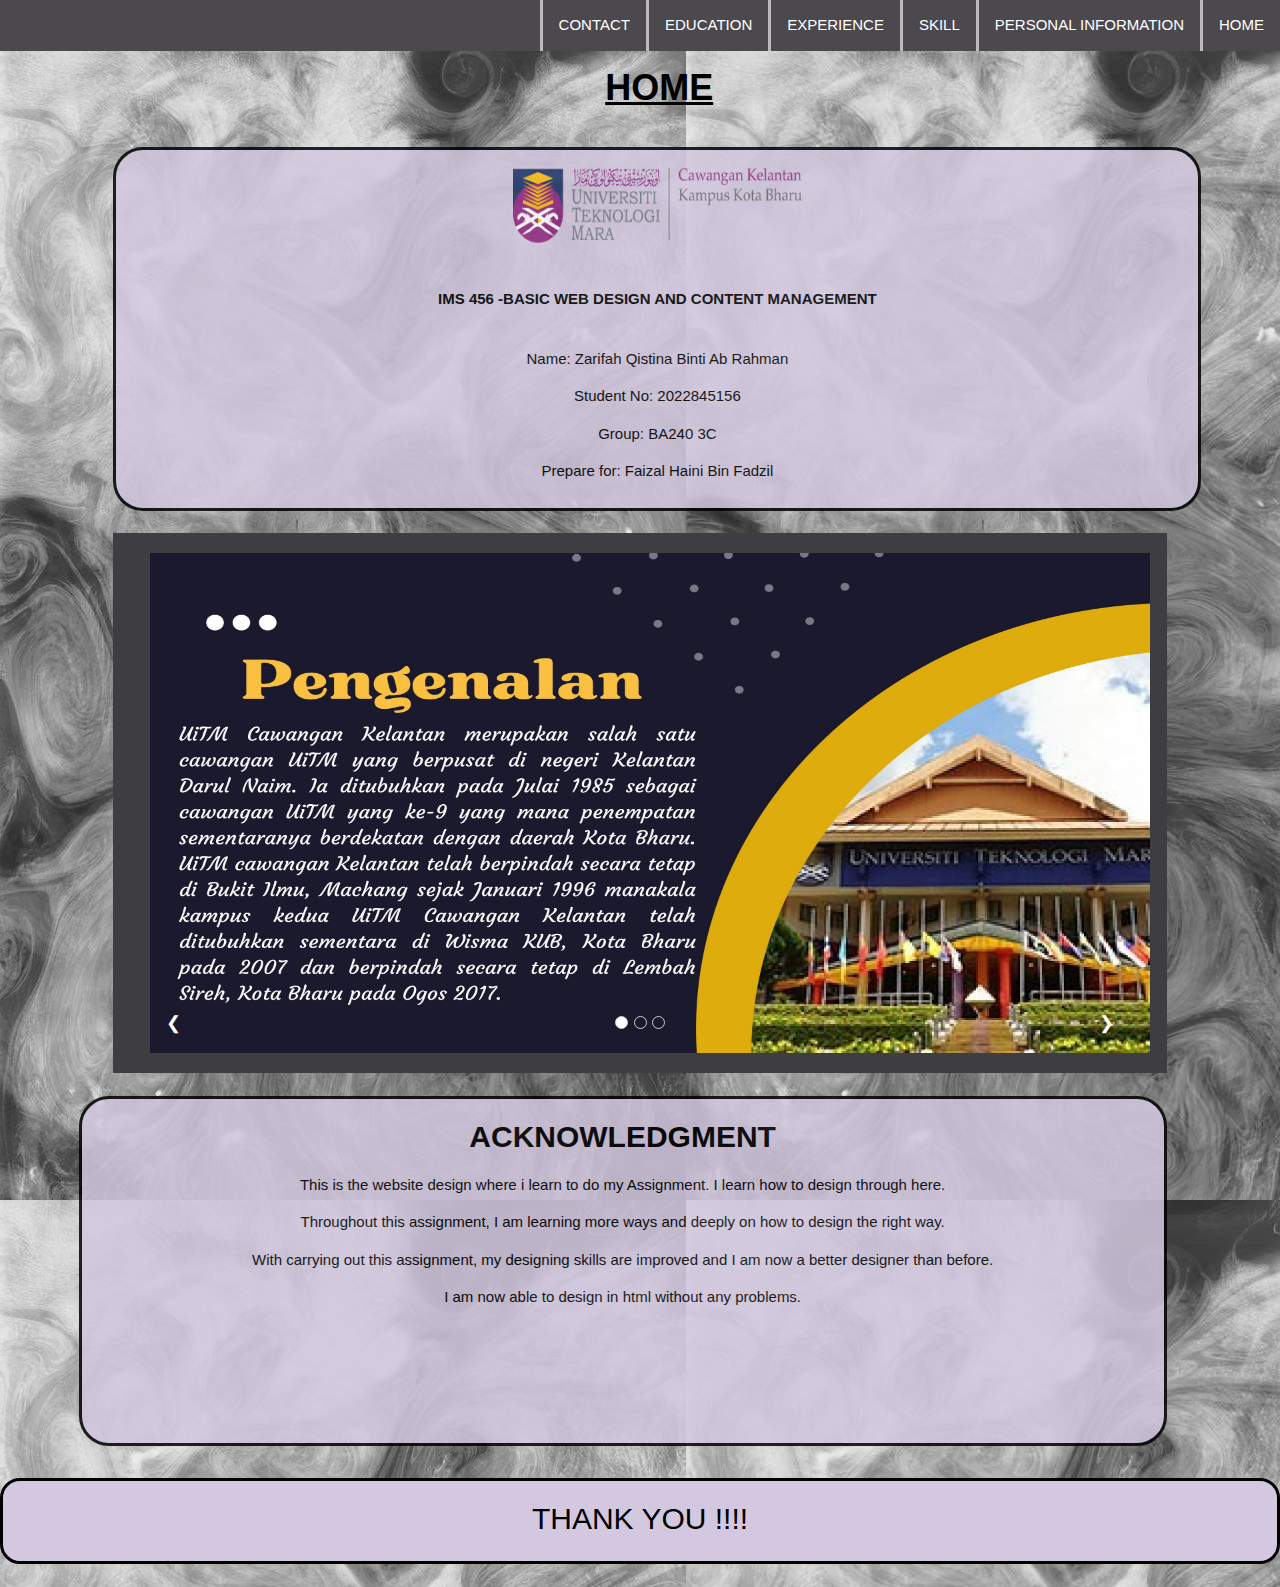
<file: INDEX.html>
<html>
    <head>
        <title> ASSINGMENT WEBSITE</title>
        <link rel="stylesheet" href="css/style.css">
        <meta name="viewport" content="width=device-width, initial-scale=1">
        <link rel="stylesheet" href="https://www.w3schools.com/w3css/4/w3.css">
        <meta name="viewport" content="width=device-width, initial-scale=1">
        <link rel="stylesheet"href="https://www.w3schools.com/w3css/4/w3.css">
        <style>
        .mySlides {display:none}
        .w3-left, .w3-right, .w3-badge {cursor:pointer}     
        .w3-badge {height:13px;width:13px;padding:0}        
        </style>
    </head>
<body>
   

   
    <ul class="a">
        <li><a href="INDEX.html">HOME</a></li>
        <li><a href="BIODATA.html">PERSONAL INFORMATION</a></li>
        <li><a href="SKILLS.html">SKILL</a></li>
        <li><a href="EXPERIENCE.html">EXPERIENCE</a></li>
        <li><a href="EDUCATION.html">EDUCATION</a></li>
        <li><a href="CONTACT.html">CONTACT</a></li>
      </ul>

    <!--heading sample-->

    <h1 style="font-weight: bold;" >HOME</h1>

   
    <br>

<div class="content">

    <a href="https://uitm.edu.my/index.php/en/"target="blank"><img src="image/logo1.png" height="90px" width="300px"></a>
    <p>
        <p><br><b>IMS 456 -BASIC WEB DESIGN AND CONTENT MANAGEMENT</b></p>
        <p><br> Name:  Zarifah Qistina Binti Ab Rahman</p>
        <p>Student No:  2022845156</p>
        <p>Group: BA240 3C</p>
        <p> Prepare for:  Faizal Haini Bin Fadzil</p>
    </p>

</div>
<br>

<div class="sl">
  <div class="w3-content w3-display-container">
      <img class="mySlides" src="image/image 1.jpg" style="width:1000px; height: 500px;">
      <img class="mySlides" src="image/image 2.jpeg" style="width:1000px; height: 500px;">
      <img class="mySlides" src="image/image 3.jpg" style="width:1000px; height: 500px;">
      <div class="w3-center w3-container w3-section w3-large w3-text-white w3-display-bottommiddle" style="width:100%">

        <div class="w3-left w3-hover-text-khaki" onclick="plusDivs(-1)">&#10094;</div>
        <div class="w3-right w3-hover-text-khaki" onclick="plusDivs(1)">&#10095;</div>
        <span class="w3-badge demo w3-border w3-transparent w3-hover-white" onclick="currentDiv(1)"></span>
        <span class="w3-badge demo w3-border w3-transparent w3-hover-white" onclick="currentDiv(2)"></span>
        <span class="w3-badge demo w3-border w3-transparent w3-hover-white" onclick="currentDiv(3)"></span>
      </div>
    </div>
    
    <script>
    var slideIndex = 1;
    showDivs(slideIndex);
    
    function plusDivs(n) {
      showDivs(slideIndex += n);
    }
    
    function currentDiv(n) {
      showDivs(slideIndex = n);
    }
    
    function showDivs(n) {
      var i;
      var x = document.getElementsByClassName("mySlides");
      var dots = document.getElementsByClassName("demo");
      if (n > x.length) {slideIndex = 1}
      if (n < 1) {slideIndex = x.length}
      for (i = 0; i < x.length; i++) {
        x[i].style.display = "none";  
      }
      for (i = 0; i < dots.length; i++) {
        dots[i].className = dots[i].className.replace(" w3-white", "");
      }
      x[slideIndex-1].style.display = "block";  
      dots[slideIndex-1].className += " w3-white";
    }
    
var myIndex = 0;
carousel();

function carousel() {
var i;
var x = document.getElementsByClassName("mySlides");
for (i = 0; i < x.length; i++) {
  x[i].style.display = "none";  
}
myIndex++;
if (myIndex > x.length) {myIndex = 1}    
x[myIndex-1].style.display = "block";  
setTimeout(carousel, 3000);    
}
</script>

   

  </div>

  <br>

      <div class="ack">
        <h2 style="font-weight: bold;">ACKNOWLEDGMENT</h2>
        <p>
            This is the website design where i learn to do my Assignment. I learn how to design through here.
            </p>

         <p>   Throughout this assignment, I am learning more ways and deeply on how to design the right way.
            </p> 
            
         <p>  With carrying out this assignment, my designing skills are improved and I am now a better designer than before. 
            </p> 
           
           <p> I am now able to design in html without any problems.
             </p>


            </div> 
            
            <br>
            <br>
            <br>
            <br>
            <br>
            <br>
            <br>
            <br>
            <br>
            <br>
            <br>
            <br>
            <br>
            <br>
            <br>
            <br>
            <br>
            
            

        <div class="thanks">
        <h2>THANK YOU !!!!</h2>
        </div>

        <br>
      
      
   
    

</body>
</html>
</file>
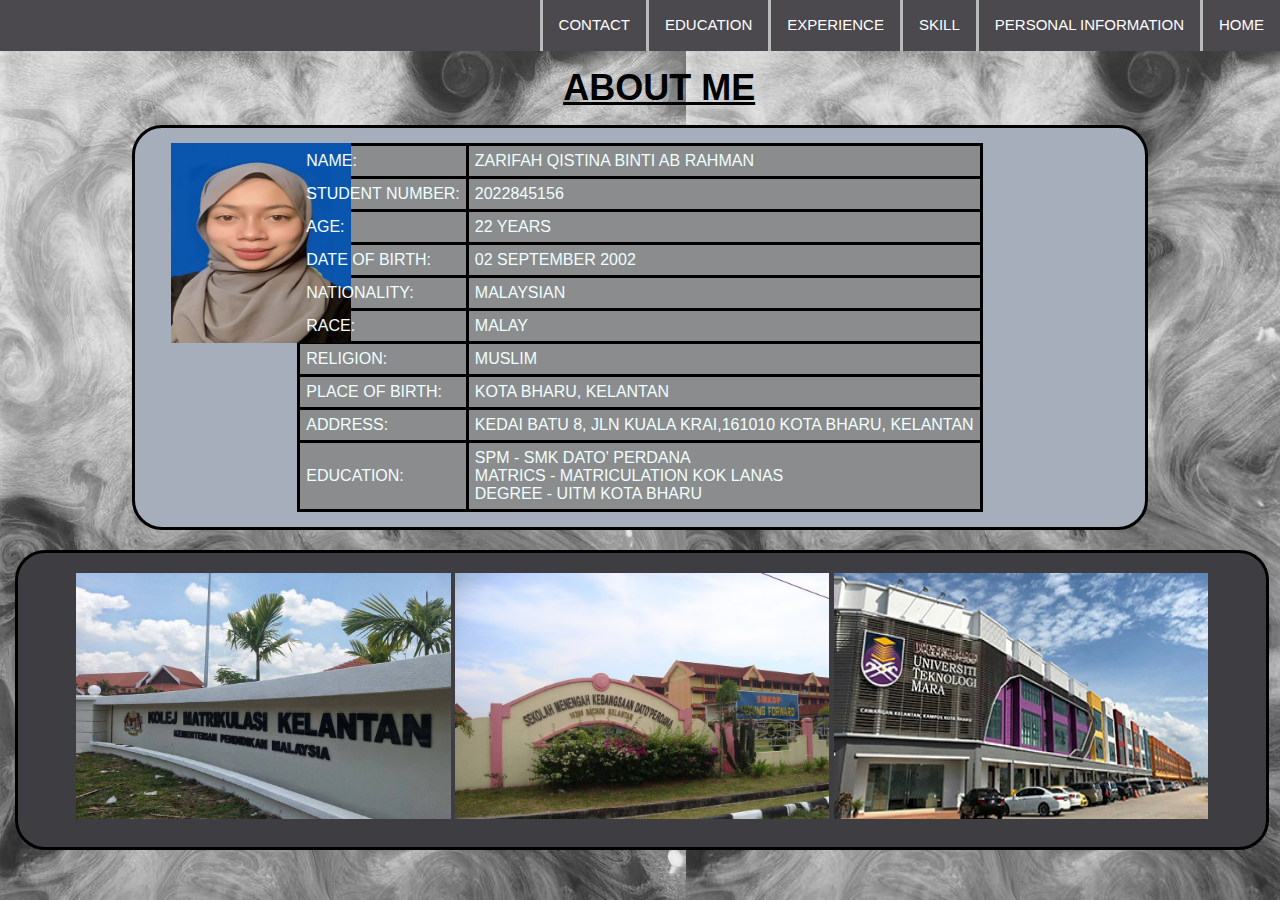
<file: BIODATA.html>
<html>
    <head>
        <title>MY BIODATA</title>
        <link rel="stylesheet" href="css/style.css">
        <link rel="stylesheet" href="https://www.w3schools.com/w3css/4/w3.css">
    </head>
<body>


    <div class="menu">
        <ul class="a">
            <li><a href="INDEX.html">HOME</a></li>
            <li><a href="BIODATA.html">PERSONAL INFORMATION</a></li>
            <li><a href="SKILLS.html">SKILL</a></li>
            <li><a href="EXPERIENCE.html">EXPERIENCE</a></li>
            <li><a href="EDUCATION.html">EDUCATION</a></li>
            <li><a href="CONTACT.html">CONTACT</a></li>
          </ul>
    </div>

<h1 style="font-weight: bold; "> ABOUT ME </h1> 

<div class="bio">
    
    <div class="diri">
    <img src="image/diri.jpg" height="200px" width="180px" >

   </div> 

<table style="margin: auto;">
   
        <tr >
            <td>NAME:</td>
            <td>ZARIFAH QISTINA BINTI AB RAHMAN </td>
        </tr>
    
        <tr >
            <td>STUDENT NUMBER:</td>
            <td>2022845156</td>
        </tr>
        
        <tr>
            <td>AGE:</td>
            <td>22 YEARS</td>
        </tr>
    
        <tr>
            <td>DATE OF BIRTH:</td>
            <td>02 SEPTEMBER 2002</td>
        </tr>
        
        <tr>
            <td>NATIONALITY:</td>
            <td>MALAYSIAN</td>
        </tr>
        
        <tr>
            <td>RACE:</td>
            <td>MALAY</td>
        </tr>


                    <tr>
                        <td>RELIGION:</td>
                        <td>MUSLIM</td>
                    </tr>
                

                    <tr>
                        <td>PLACE OF BIRTH:</td>
                        <td>KOTA BHARU, KELANTAN</td>
                    </tr>
                    

                    <tr>
                        <td>ADDRESS:</td>
                        <td>KEDAI BATU 8, JLN KUALA KRAI,161010 KOTA BHARU, KELANTAN</td>
                    </tr>
                    

                    <tr>
                        <td>EDUCATION: </td>
                        <td>SPM - SMK DATO' PERDANA<BR>MATRICS - MATRICULATION KOK LANAS<BR>DEGREE - UITM KOTA BHARU</td>
                    </tr>

     

  </table>
  
  <a href="https://ufuture.uitm.edu.my/home/"target="blank"></a>   
</div>

<div class="box1">

    <img src="image/MATRIK.jpg" height="90%" width="30%">
    <img src="image/SEKOLAH.jpg" height="90%" width="30%">
    <img src="image/s1.jpg" height="90%" width="30%">



</div>

</body>
</html>
</file>
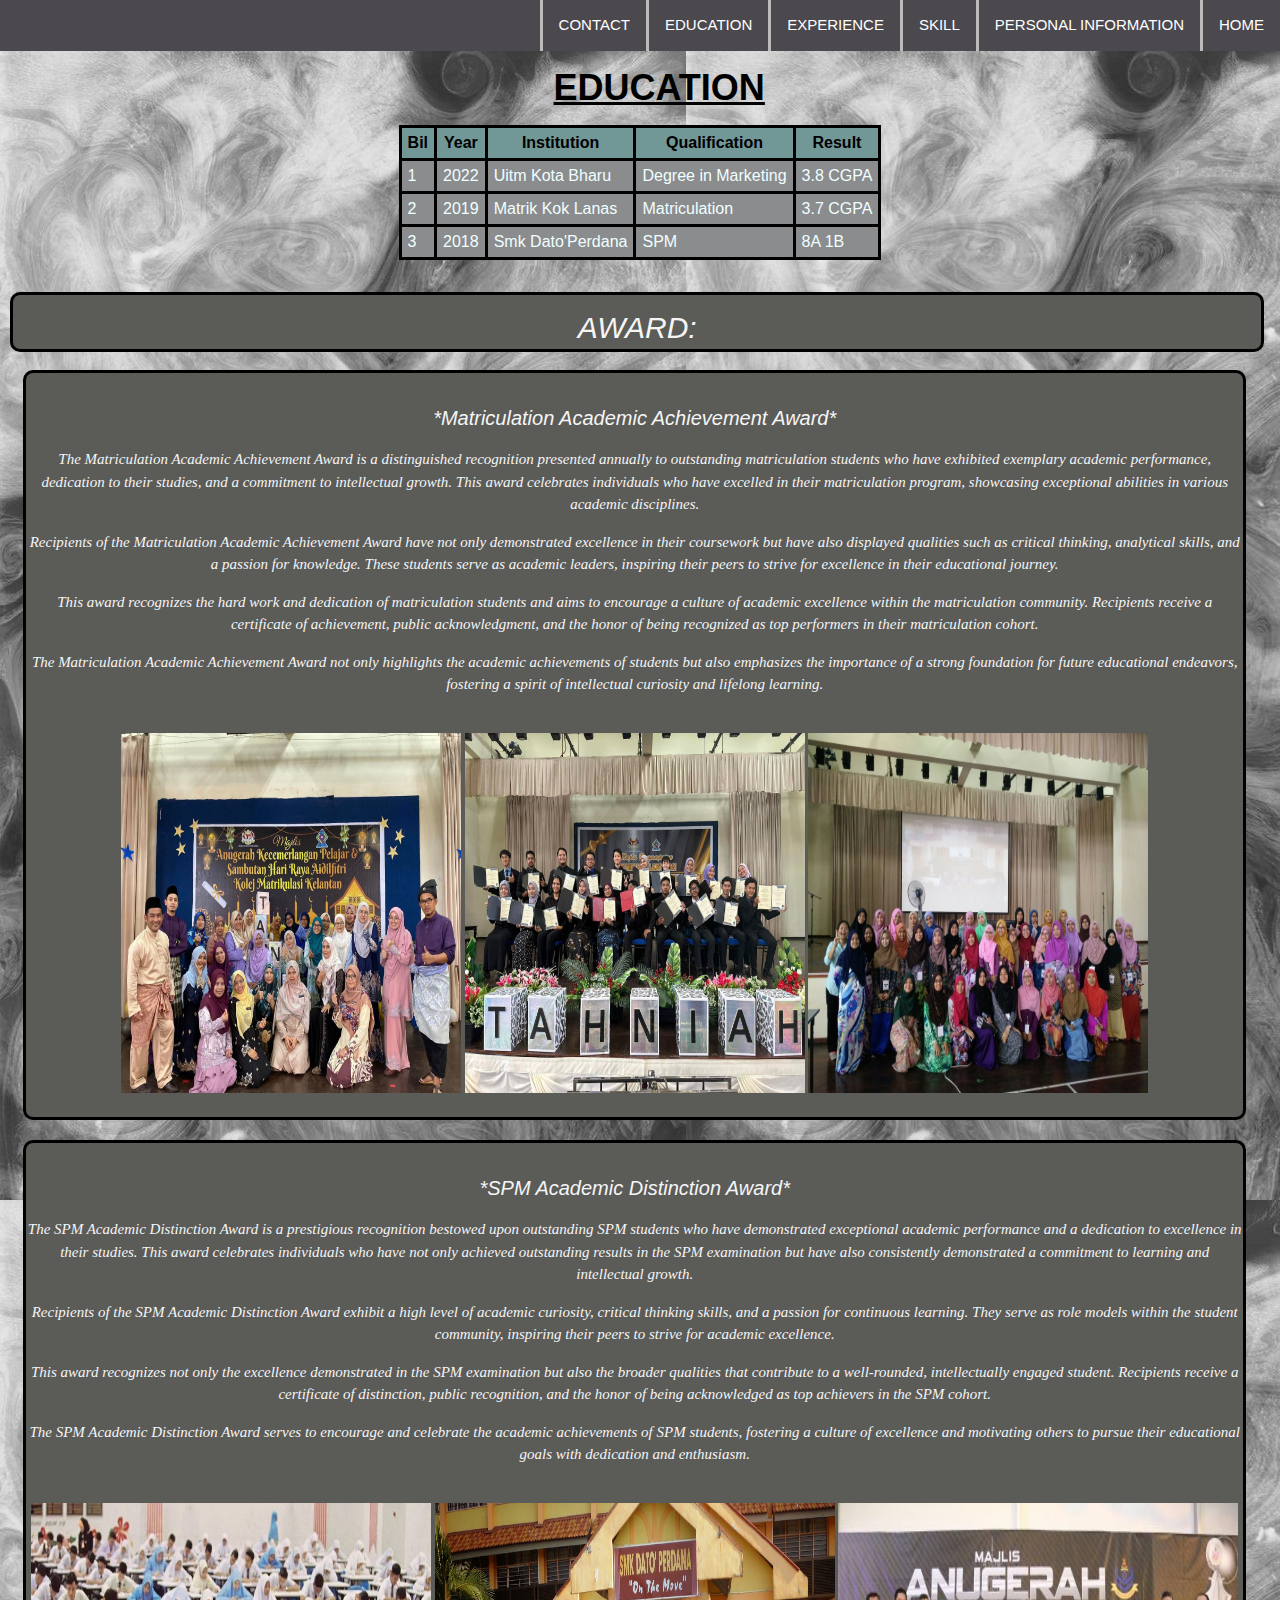
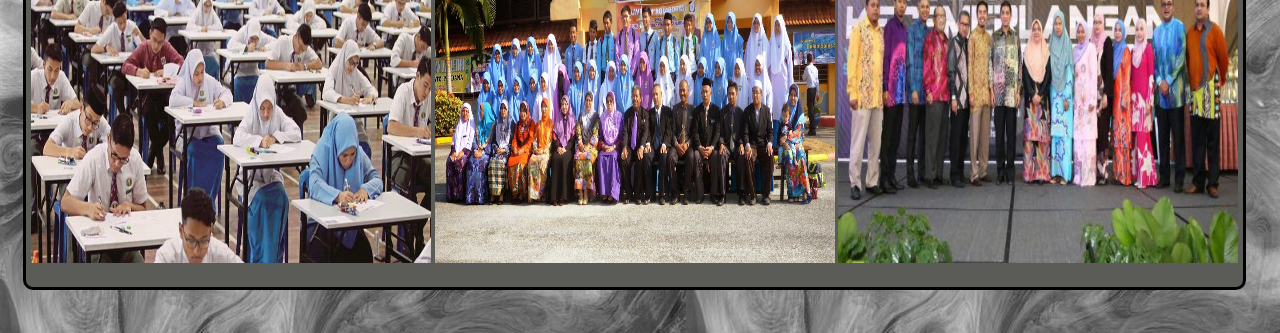
<file: EDUCATION.html>
<html>
    <head>
        <title>EDUCATION</title>
        <link rel="stylesheet" href="css/style.css">
        <link rel="stylesheet" href="https://www.w3schools.com/w3css/4/w3.css">
    </head>
<body>

    
    <div class="menu">
        <ul class="a">
            <li><a href="INDEX.html">HOME</a></li>
            <li><a href="BIODATA.html">PERSONAL INFORMATION</a></li>
            <li><a href="SKILLS.html">SKILL</a></li>
            <li><a href="EXPERIENCE.html">EXPERIENCE</a></li>
            <li><a href="EDUCATION.html">EDUCATION</a></li>
            <li><a href="CONTACT.html">CONTACT</a></li>
          </ul>
    </div>

    <h1 style="font-weight: bold;" > EDUCATION </h1>
<div align="center">
<table>
    <tr>
        <th>Bil</th>
        <th>Year</th>
        <th>Institution</th>
        <th>Qualification</th>
        <th>Result</th>
    </tr>

    <tr>
        <td>1</td>
        <td>2022</td>
        <td>Uitm Kota Bharu</td>
        <td>Degree in Marketing</td>
        <td>3.8 CGPA</td>
    </tr>

    <tr>
        <td>2</td>
        <td>2019</td>
        <td>Matrik Kok Lanas</td>
        <td>Matriculation</td>
        <td>3.7 CGPA</td>

    </tr>

    <tr>
        <td>3</td>
        <td>2018</td>
        <td>Smk Dato'Perdana</td>
        <td>SPM</td>
        <td>8A 1B</td>

    </tr>
</div>

    

</table>
<br>

</div>

<div class="award">
    <h2>
        AWARD:
    </h2>

<div class="award1">
    <h4>
        *Matriculation Academic Achievement Award*
    </h3>

    <p>
        The Matriculation Academic Achievement Award is a distinguished recognition presented annually to outstanding matriculation students who have exhibited exemplary academic performance, 
        dedication to their studies, and a commitment to intellectual growth. 
        This award celebrates individuals who have excelled in their matriculation program, showcasing exceptional abilities in various academic disciplines.
    </p>

    <p>
        Recipients of the Matriculation Academic Achievement Award have not only demonstrated excellence in their coursework but have also displayed qualities 
        such as critical thinking, analytical skills, and a passion for knowledge. These students serve as academic leaders, inspiring their peers to strive for 
        excellence in their educational journey.

    </p>

    <p>
        This award recognizes the hard work and dedication of matriculation students and aims to encourage a culture of academic excellence within the matriculation community.
         Recipients receive a certificate of achievement, public acknowledgment, and the honor of being recognized as top performers in their matriculation cohort.
    </p>

    <p>
        The Matriculation Academic Achievement Award not only highlights the academic achievements of students but also emphasizes the importance of a 
        strong foundation for future educational endeavors, fostering a spirit of intellectual curiosity and lifelong learning.
    </p>

    <br>

    <img src="image/award1.jpg" height="360px" width="340px">
    <img src="image/award2.jpg" height="360px" width="340px">
    <img src="image/award3.jpg" height="360px" width="340px">
    

</div>


<div class="award2">
    <h4>
        *SPM Academic Distinction Award*
    </h3>

    <p>
        The SPM Academic Distinction Award is a prestigious recognition bestowed upon outstanding SPM students 
        who have demonstrated exceptional academic performance and a dedication to excellence in their studies. 
        This award celebrates individuals who have not only achieved outstanding results in the SPM examination 
        but have also consistently demonstrated a commitment to learning and intellectual growth.

    </p>

    <p>
        Recipients of the SPM Academic Distinction Award exhibit a high level of academic curiosity, 
        critical thinking skills, and a passion for continuous learning. They serve as role models 
        within the student community, inspiring their peers to strive for academic excellence.


    </p>

    <p>
        This award recognizes not only the excellence demonstrated in the SPM examination but also 
        the broader qualities that contribute to a well-rounded, intellectually engaged student. 
        Recipients receive a certificate of distinction, public recognition, and the honor of being 
        acknowledged as top achievers in the SPM cohort.

    </p>

    <p>
        The SPM Academic Distinction Award serves to encourage and celebrate the academic achievements 
        of SPM students, fostering a culture of excellence and motivating others to pursue their educational
         goals with dedication and enthusiasm.
    </p>

    <br>

    <img src="image/award4.jpg" height="360px" width="400px">
    <img src="image/award5.jpg" height="360px" width="400px">
    <img src="image/award6.jpg" height="360px" width="400px">
    

</div>
<br>
   
   


</body>
</html>
</file>
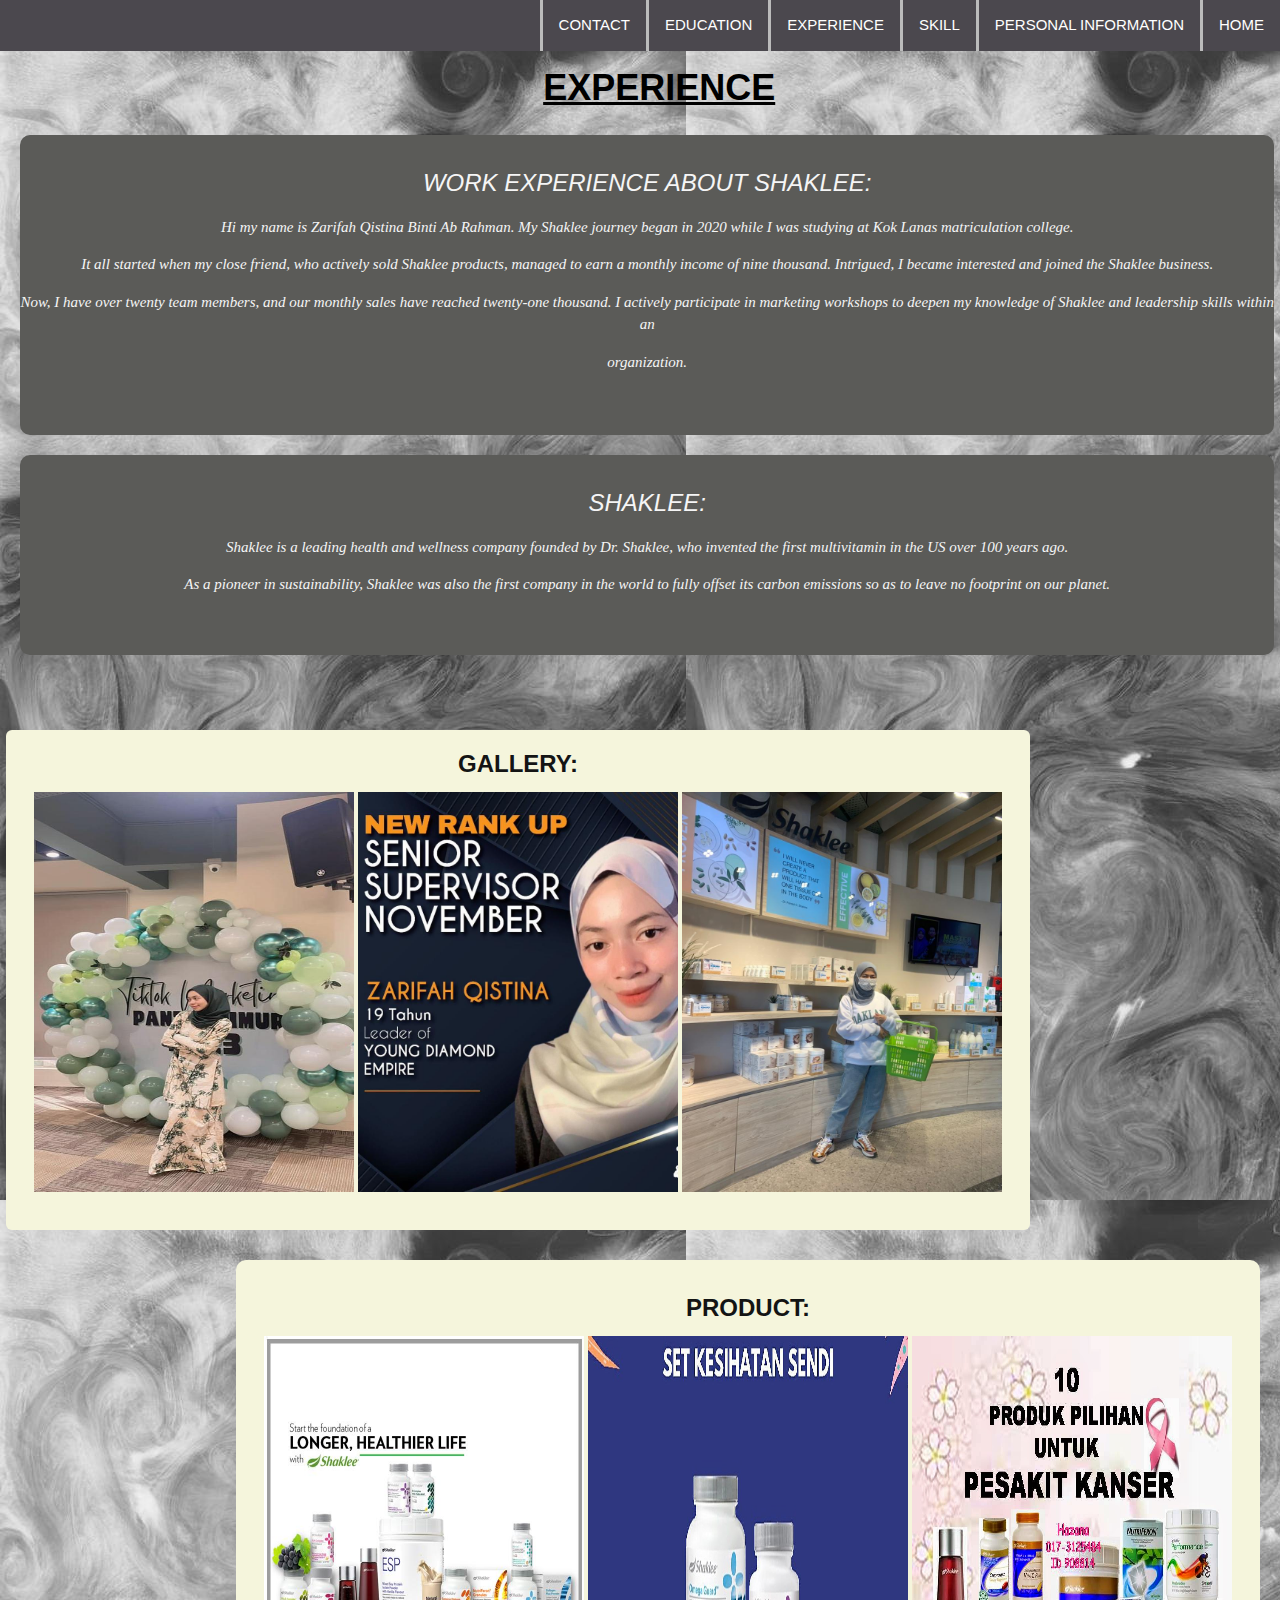
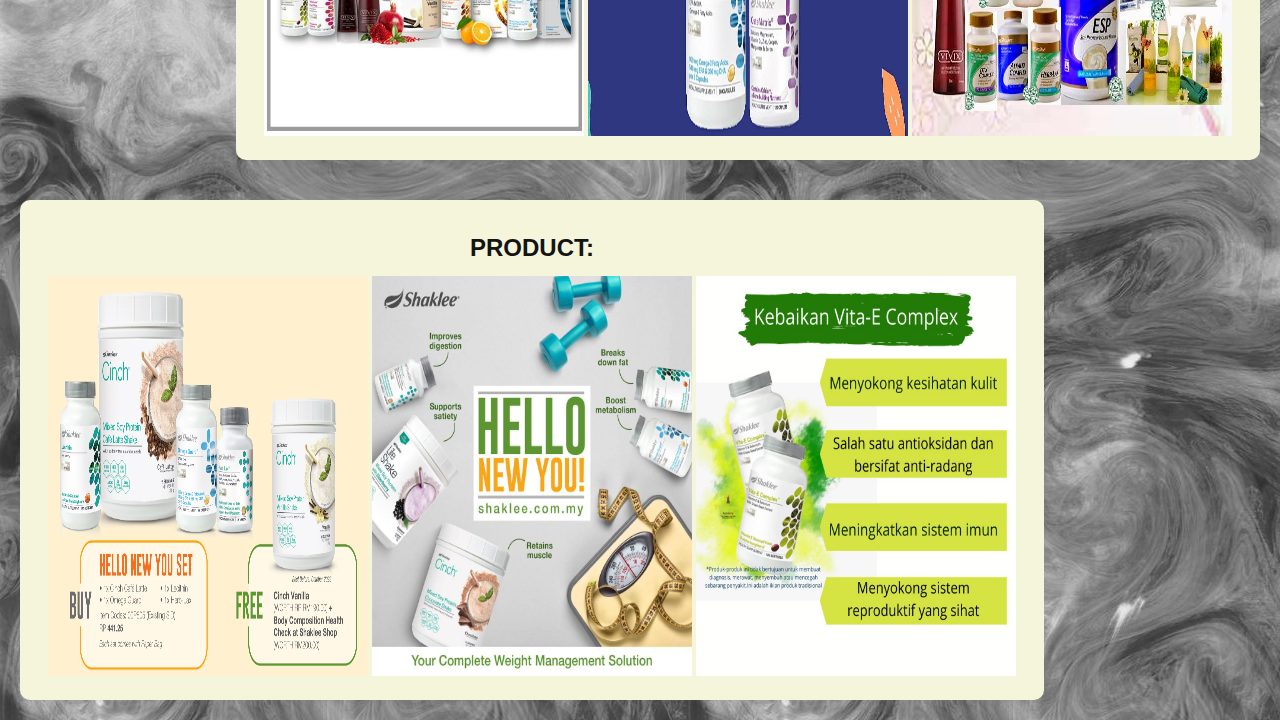
<file: EXPERIENCE.html>
<html>
    <head>
        <title>EXPERIENCE</title>
        <link rel="stylesheet" href="css/style.css">
        <link rel="stylesheet" href="https://www.w3schools.com/w3css/4/w3.css">
        <style><!--cssexp--> 
            h1
    {
        color:greenyellow
    }
        </style>
    </head>
<body>


    <!--menu-->
<div class="menu">
    <ul class="a">
        <li><a href="INDEX.html">HOME</a></li>
        <li><a href="BIODATA.html">PERSONAL INFORMATION</a></li>
        <li><a href="SKILLS.html">SKILL</a></li>
        <li><a href="EXPERIENCE.html">EXPERIENCE</a></li>
        <li><a href="EDUCATION.html">EDUCATION</a></li>
        <li><a href="CONTACT.html">CONTACT</a></li>
      </ul>
</div>
    
    
    
    <h1 style="font-weight: bold;" >EXPERIENCE</h1>
   
        <div class="shak">
        <h3>
            WORK EXPERIENCE ABOUT SHAKLEE:
        </h3>

        <p>
            Hi my name is Zarifah Qistina Binti Ab Rahman. My Shaklee journey began in 2020 while I was studying at Kok Lanas matriculation college. 
        </p>

        <p>It all started when my close friend, who actively sold Shaklee products, managed to earn a monthly income of nine thousand. 
            Intrigued, I became interested and joined the Shaklee business. 
        </p>

        <p>
            Now, I have over twenty team members, and our monthly sales have reached twenty-one thousand. 
            I actively participate in marketing workshops to deepen my knowledge of Shaklee and leadership skills within an 
        </p>

        <p>organization.</p>

        
        
    </div>

    
   
    <div class="introshak">
    <h3>
        SHAKLEE:
    </h3>

    <p>
        Shaklee is a leading health and wellness company founded by Dr. Shaklee, who invented the first multivitamin in the US over 100 years ago.
    </p> 
       
    <p>As a pioneer in sustainability, Shaklee was also the first company in the world to fully offset its carbon emissions so as to leave no footprint on our planet.
    </p> 
    
    </div>

    <br>
    <br>

    
    <div class="gal">
        <h3 style="font-weight: bold; color: rgb(19, 20, 20);">GALLERY:</h3>
        <img src="image/gal1.jpeg" height="400px" width="320px">
        <img src="image/gal2.jpg" height="400px" width="320px">
        <img src="image/gal3.jpg" height="400px" width="320px">

    </div>

    <div class="product1">
        <h3 style="font-weight: bold; color: rgb(19, 20, 20);">PRODUCT:</h3>
        <img src="image/product1.jpg" height="400px" width="320px">
        <img src="image/product2.jpg" height="400px" width="320px">
        <img src="image/product3.jpg" height="400px" width="320px">

    </div>

    <div class="product2">
        <h3 style="font-weight: bold; color: rgb(19, 20, 20);">PRODUCT:</h3>
        <img src="image/product4.jpg" height="400px" width="320px">
        <img src="image/product5.jpg" height="400px" width="320px">
        <img src="image/product6.jpg" height="400px" width="320px">

    </div>

    

    

    
    

</body>
</html>
</file>
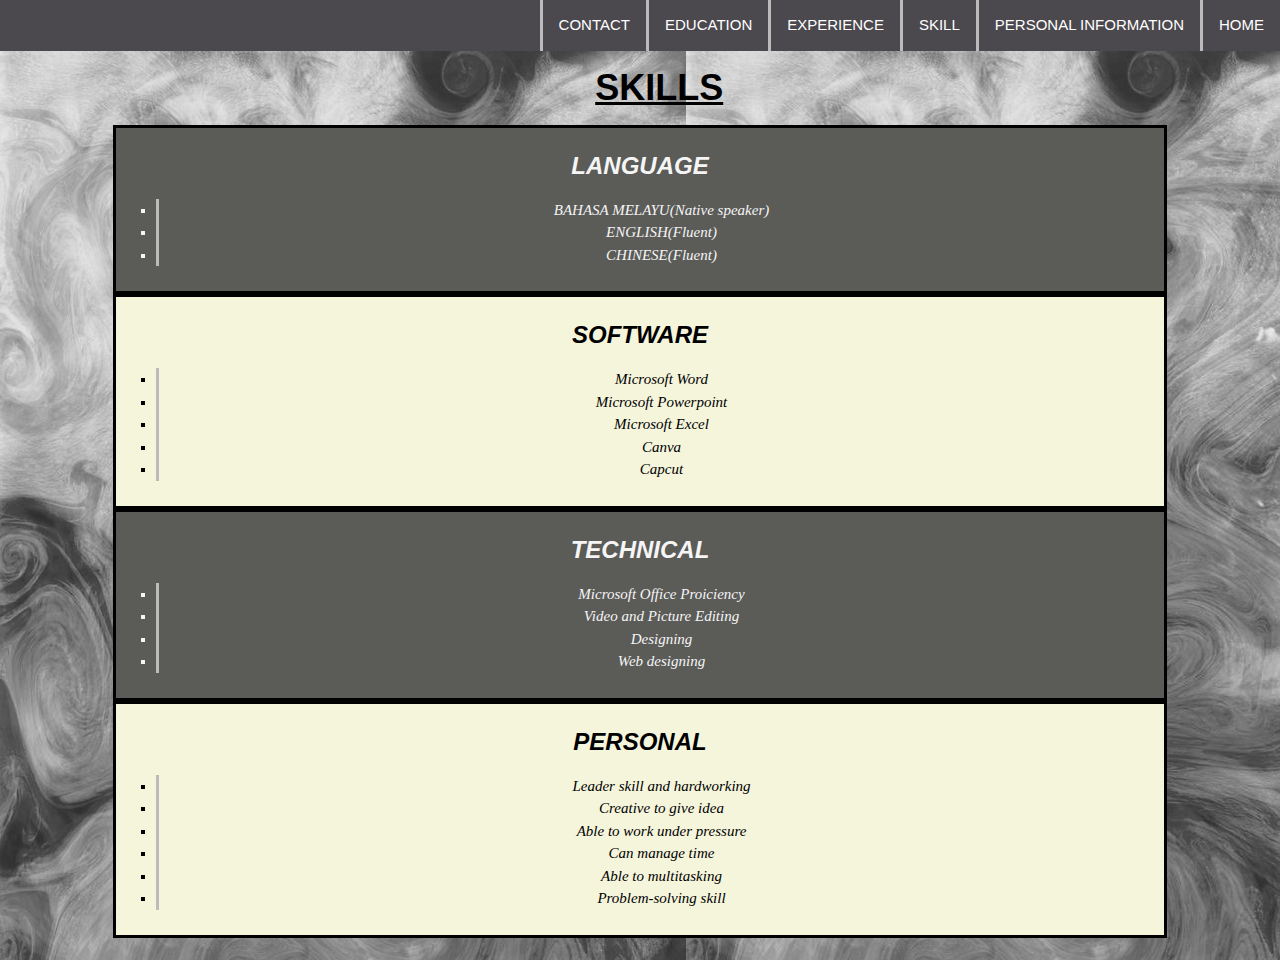
<file: SKILLS.html>
<html>
    <head>
        <title>SKILLS</title>
        <link rel="stylesheet" href="css/style.css">
        <link rel="stylesheet" href="https://www.w3schools.com/w3css/4/w3.css">
    </head>
<body>



    <div class="menu">
        <ul class="a">
            <li><a href="INDEX.html">HOME</a></li>
            <li><a href="BIODATA.html">PERSONAL INFORMATION</a>
            <li><a href="SKILLS.html">SKILL</a>
            <li><a href="EXPERIENCE.html">EXPERIENCE</a></li>
            <li><a href="EDUCATION.html">EDUCATION</a></li>
            <li><a href="CONTACT.html">CONTACT</a></li>
        </ul>
    <h1 style="font-weight: bold;" >SKILLS</h1>


        <div class="skill1">
        <h3 style="font-weight: bold;">LANGUAGE</h3>
        <ul class="b">

            <li class="c">BAHASA MELAYU(Native speaker)</li> 
            <li class="c">ENGLISH(Fluent)</li>
            <li class="c">CHINESE(Fluent)</li>

        </ul>
        </div>


                    <div class="skill2">
                    <h3 style="font-weight: bold;" > SOFTWARE  </h3>

                    <ul class="b">

                        <li class="c">Microsoft Word</li>
                        <li class="c">Microsoft Powerpoint</li>
                        <li class="c">Microsoft Excel</li>
                        <li class="c">Canva</li>
                        <li class="c">Capcut</li>
                    </ul>  

                    </div>     



                            <div class="skill3">
                                <h3 style="font-weight: bold;"> TECHNICAL </h3>

                                <ul class="b">
                                    <li class="c">Microsoft Office Proiciency</li>
                                    <li class="c">Video and Picture Editing</li>
                                    <li class="c">Designing</li>
                                    <li class="c">Web designing</li>

                                </ul>
                            </div>       
    


                                            <div class="skill4">
                                            <h3 style="font-weight: bold;" > PERSONAL </h3>

                                                <ul class="b">
                                                    <li class="c">Leader skill and hardworking</li>
                                                    <li class="c">Creative to give idea</li>
                                                    <li class="c">Able to work under pressure</li>
                                                    <li class="c">Can manage time</li>
                                                    <li class="c">Able to multitasking</li>
                                                    <li class="c">Problem-solving skill</li>
                                                </ul>  

                                            </div>

                                               
        <br>

   </body>
</html>
</file>
<file: css/style.css>
@import url('https://fonts.googleapis.com/css2?family=Roboto:wght@300&display=swap');



h1
    {
        color:black;
        text-align: center;
        font-family: monospace;
        text-indent: 3%;
        text-decoration: underline;
    }

    

    a
        {
            color:rgb(2, 2, 2);
            text-decoration: none;
            
        }

        body
        { 
            background-color: rgb(46, 42, 46); 
            background-image: url(../image/back2.jpg);
            background-size:auto
        }

    .content
       {
            background-color:rgb(211, 200, 224);
            width: 85%;
            padding-top: 10px;
            padding-bottom: 10px;
            text-align: center;
            font-family: 'Lucida Sans', 'Lucida Sans Regular', 'Lucida Grande', 'Lucida Sans Unicode', Geneva, Verdana, sans-serif;
            opacity: 0.85;
            margin-left: 3cm;
            margin-right: 3cm;
            border: 3px solid black;
            border-radius: 30px;
             
       }

       .ack
       {
            background-color:rgb(211, 200, 224);
            float: right;
            width: 85%;
            height: 350px;
            padding-top: 5px;
            padding-bottom: 20px;
            text-align: center;
            font-family: 'Lucida Sans', 'Lucida Sans Regular', 'Lucida Grande', 'Lucida Sans Unicode', Geneva, Verdana, sans-serif;
            opacity: 0.85;
            margin-left: 3cm;
            margin-right: 3cm;
            border: 3px solid black;
            border-radius: 30px;
             
       }
       .thanks{
        background-color:rgb(211, 200, 224);
        text-align: center;
        width: 100%;
        padding-top: 5px;
        padding-bottom: 10px;
        border: 3px solid black;
        border-radius: 20px;
       
       }

       

       table,tr,td,th
    {
        border: 3px solid black;
        border-collapse: collapse;
        padding-left: 6px;
        padding-right: 6px;
        padding-top: 6px;
        padding-bottom: 6px;
        

    }
    tr
    {
        background-color:rgb(139, 140, 142);
        color: azure;

    }
    th
    
    {
        background-color: rgb(114, 151, 151);
        color: black;
    }

    tr:nth-child(even)
    {
      background-color:rgb(139, 140, 142);
      color: azure;
  
    }
        
    /* Add a gray right border to all list items */
    li {

     border-left: 3px solid #bbb;

    }

    li:last-child {

      border-right: none;

    }



    
    .pro
    
    {
       text-align: center;
       padding-top: 20px;
       padding-bottom: 20px;
       background-color: bisque;
       border: 20px solid lavender;
       margin-left: 5cm;
       margin-right: 5cm;
       
    }

    .sliders
        {
            padding-top: 20px;
            padding-bottom: 20px;
            background-color:rgb(211, 200, 224);
            opacity: 0.85;
            margin-left: 3cm;
            margin-right: 2cm;
        }   

        .box1
        {
            width: 98%;
            height: 300px;
            float:left;
            background-color:rgb(62, 62, 66);
            border-radius: 30px;
            margin: 10px;
            padding-top: 20px;
            margin-left: 15px;
            margin-right: 15px;
            margin-top: 20px;
            margin-bottom: 20px;
            text-align: center;
            border: 3px solid black;
          

        }


        .boxcontent
        {
            color:blue;
            
        }

        .contactbox
        {
            padding-top: 20px;
            padding-bottom: 20px;
            padding-left: 20px;
            width: 18.6%;
            height: 100%;
            float:right;
            background-color: rgb(255, 255, 255);
            border-radius: 10px;
            margin-left: 10px;
            margin-right: 10px;
            align-items: center;
            opacity: 60%;

        }

        ul.a{
            list-style-type: none;
            margin: 0;
            padding: 0;
            overflow: hidden;
            background-color: rgb(75, 72, 78);
          }
          
          li {
            float: right;
          }
          
          li a {
            display: block;
            color: white;
            text-align: center;
            padding: 14px 16px;
            text-decoration: none;
          }
          
          li a:hover {
            background-color: #e8d4d4;
          }

          ul.b {
            list-style-type: square;
          }
          
          li.c
          {float: none }

          .sl
          {
            background-color:rgb(62, 62, 66);
            padding-top: 20px;
            padding-bottom: 20px;
            text-align: center;
            margin-left: 3cm;
            margin-right: 3cm;

          }

          .diri
          {
           
            width: 25%;
            height: 0%;
           
          
          }

          .bio 
          {
            text-align: center;
            padding-top: 15px;
            padding-bottom: 15px;
            margin-left: 3.5cm;
            margin-right:3.5cm;
            background-color:rgb(165, 174, 186);
            align-items: center;
            border: 3px solid black;
            border-radius: 30px;

          }

          .skill1
          {
            padding-top: 10px;
            padding-bottom: 10px;
            margin-left: 3cm;
            margin-right: 3cm;
            background-color: rgb(91, 91, 88);
            align-items: center;
            text-align: center;
            border: 3px solid black;
            font-family: Georgia, 'Times New Roman', Times, serif;
            font-style: italic;
            color: whitesmoke;
          }

          .skill2
          {
            padding-top: 10px;
            padding-bottom: 10px;
            margin-left: 3cm;
            margin-right: 3cm;
            background-color: beige;
            align-items: center;
            text-align: center;
            border: 3px solid black;
            font-family: Georgia, 'Times New Roman', Times, serif;
            font-style: italic;
          }

          .skill3
          {
            padding-top: 10px;
            padding-bottom: 10px;
            margin-left: 3cm;
            margin-right: 3cm;
            background-color: rgb(91, 91, 88);
            align-items: center;
            text-align: center;
            border: 3px solid black;
            font-family: Georgia, 'Times New Roman', Times, serif;
            font-style: italic;
            color: whitesmoke;
          }

          .skill4
          {
            padding-top: 10px;
            padding-bottom: 10px;
            margin-left: 3cm;
            margin-right: 3cm;
            background-color: beige;
            align-items: center;
            text-align: center;
            border: 3px solid black;
            font-family: Georgia, 'Times New Roman', Times, serif;
            font-style: italic;
          }

          .edu
          {
            padding-top: 10px;
            padding-bottom: 10px;
            margin-left: 8cm;
            margin-right: 8cm;
            background-color:FFEBD8;

          }



  
          .gal
          {
            width: 80%;
            height: 500px;
            float:left;
            background-color: beige;
            border-radius: 6px;
            margin: 5px;
            padding-top: 6px;
            margin-left: 6px;
            margin-right: 6px;
            margin-top: 10px;
            margin-bottom: 10px;
            text-align: center;
            text-decoration-color: bisque;
            


          }

          .product1
          {
            width: 80%;
            height: 500px;
            float:right;
            background-color: beige;
            border-radius: 10px;
            margin: 10px;
            padding-top: 20px;
            margin-left: 20px;
            margin-right: 20px;
            margin-top: 20px;
            margin-bottom: 20px;
            text-align: center;
            text-decoration-color: bisque;


          }

          .product2
          {
            width: 80%;
            height: 500px;
            float:left;
            background-color: beige;
            border-radius: 10px;
            margin: 10px;
            padding-top: 20px;
            margin-left: 20px;
            margin-right: 20px;
            margin-top: 20px;
            margin-bottom: 20px;
            text-align: center;
            text-decoration-color: bisque;


          }

        

          .shak
          {
            width:98%;
            height: 300px;
            border-radius: 10px;
            margin: 10px;
            padding-top: 20px;
            margin-left: 20px;
            margin-right: 20px;
            margin-top: 20px;
            margin-bottom: 20px;
            text-align: center;
           background-color: rgb(91, 91, 88);
           font-family: Georgia, 'Times New Roman', Times, serif;
           font-style: italic;
           color: whitesmoke;
          
          }

          .introshak
          {
            width:98%;
            height: 200px;
            border-radius: 10px;
            margin: 10px;
            padding-top: 20px;
            margin-left: 20px;
            margin-right: 20px;
            margin-top: 20px;
            margin-bottom: 20px;
            text-align: center;
           background-color: rgb(91, 91, 88);
           font-family: Georgia, 'Times New Roman', Times, serif;
           font-style: italic;
           color: whitesmoke;
          
          }

          .CONT{
            font-size: medium;
            padding-top: 10px;
            padding-bottom: 10px;
            text-align: center;
            background-color: rgb(169, 167, 165);
            border: 3px solid black;
            margin-left: 300px;
            margin-right: 300px;
            border-radius: 10px;

          }

          .location{
            font-size: medium;
            padding-top: 10px;
            padding-bottom: 10px;
            text-align: center;
            background-color: rgb(208, 233, 241);
            border: 3px solid black;
            margin-left: 300px;
            margin-right: 300px;
            border-radius: 10px;

          }
          
          .DUMP{

    
            text-align: center;
            padding-top:30px;
            padding-bottom: 20px;
            background-color: rgb(169, 167, 165);
            border: 3px solid black;
            margin-left: 550px;
            margin-right: 550px;
            border-radius: 10px;
            
  
          }

          .award
          {
            width:98%;
            height: 60px;
            border-radius: 10px;
            margin: 10px;
            text-align: center;
            background-color: rgb(91, 91, 88);
            font-family: Georgia, 'Times New Roman', Times, serif;
            font-style: italic;
            color: whitesmoke;
            border: 3px solid black;
          
          }

          .award1
          {
            width:98%;
            height: 750px;
            border-radius: 10px;
            margin: 10px;
            padding-top: 20px;
            margin-left: 10px;
            margin-right: 10px;
            margin-top: 20px;
            margin-bottom: 20px;
            text-align: center;
           background-color: rgb(91, 91, 88);
           font-family: Georgia, 'Times New Roman', Times, serif;
           font-style: italic;
           color: whitesmoke;
           border: 3px solid black;
          
          }

          .award2
          {
            width:98%;
            height: 750px;
            border-radius: 10px;
            margin: 10px;
            padding-top: 20px;
            margin-left: 10px;
            margin-right: 10px;
            margin-top: 20px;
            margin-bottom: 20px;
            text-align: center;
           background-color: rgb(91, 91, 88);
           font-family: Georgia, 'Times New Roman', Times, serif;
           font-style: italic;
           color: whitesmoke;
           border: 3px solid black;
          
          }
</file>
